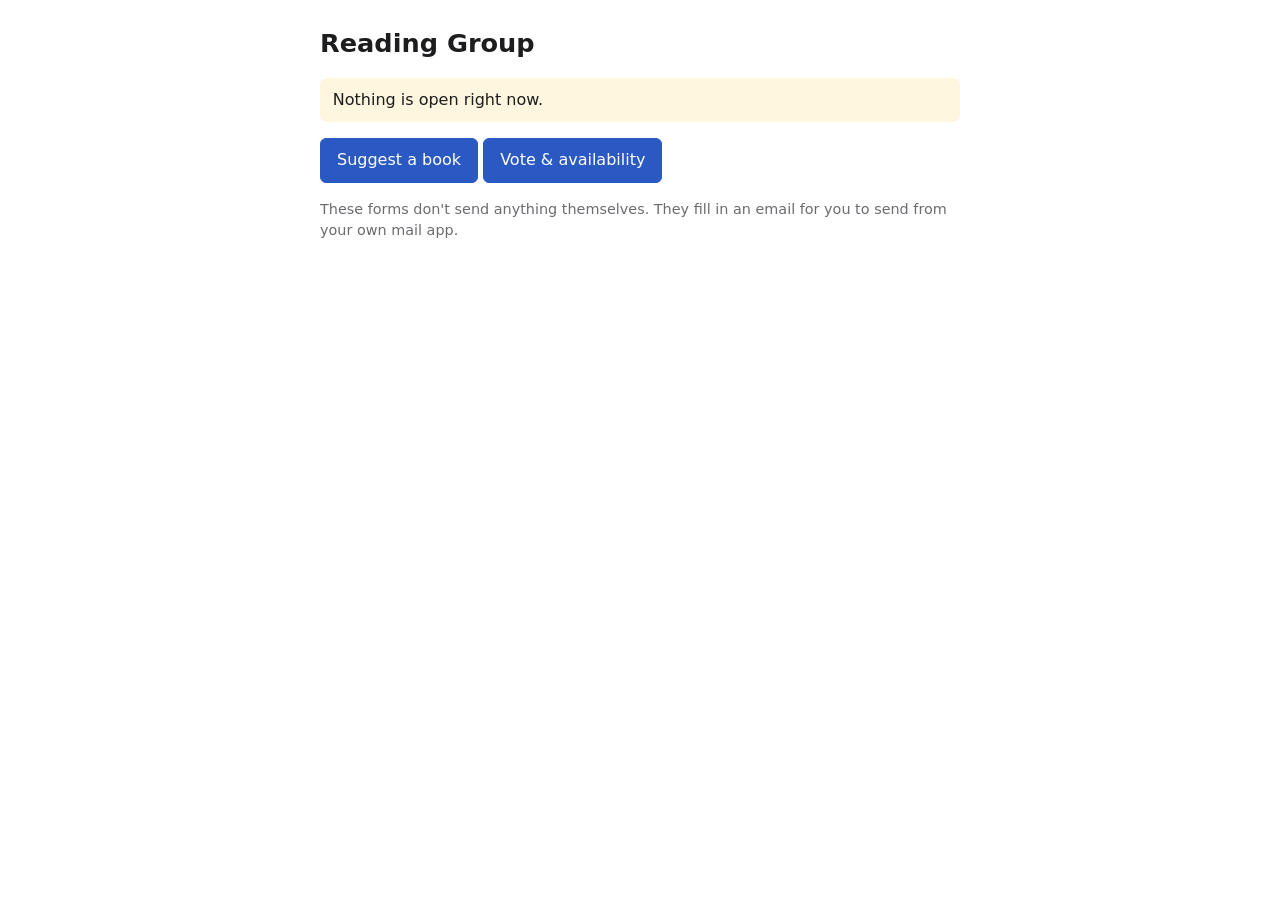
<file: docs/index.html>
<!doctype html>
<html lang="en">
<head>
  <meta charset="utf-8">
  <meta name="viewport" content="width=device-width, initial-scale=1">
  <title>Reading Group</title>
  <link rel="stylesheet" href="style.css">
</head>
<body>
  <main>
    <h1>Reading Group</h1>
    <div id="status" aria-live="polite"><p class="muted">Loading&hellip;</p></div>
    <p>
      <a class="button" href="submit.html">Suggest a book</a>
      <a class="button" href="ballot.html">Vote &amp; availability</a>
    </p>
    <p class="muted">
      These forms don't send anything themselves. They fill in an email for you to send
      from your own mail app.
    </p>
  </main>
  <script src="form.js"></script>
  <script src="ui.js"></script>
  <script src="index.js"></script>
</body>
</html>
</file>
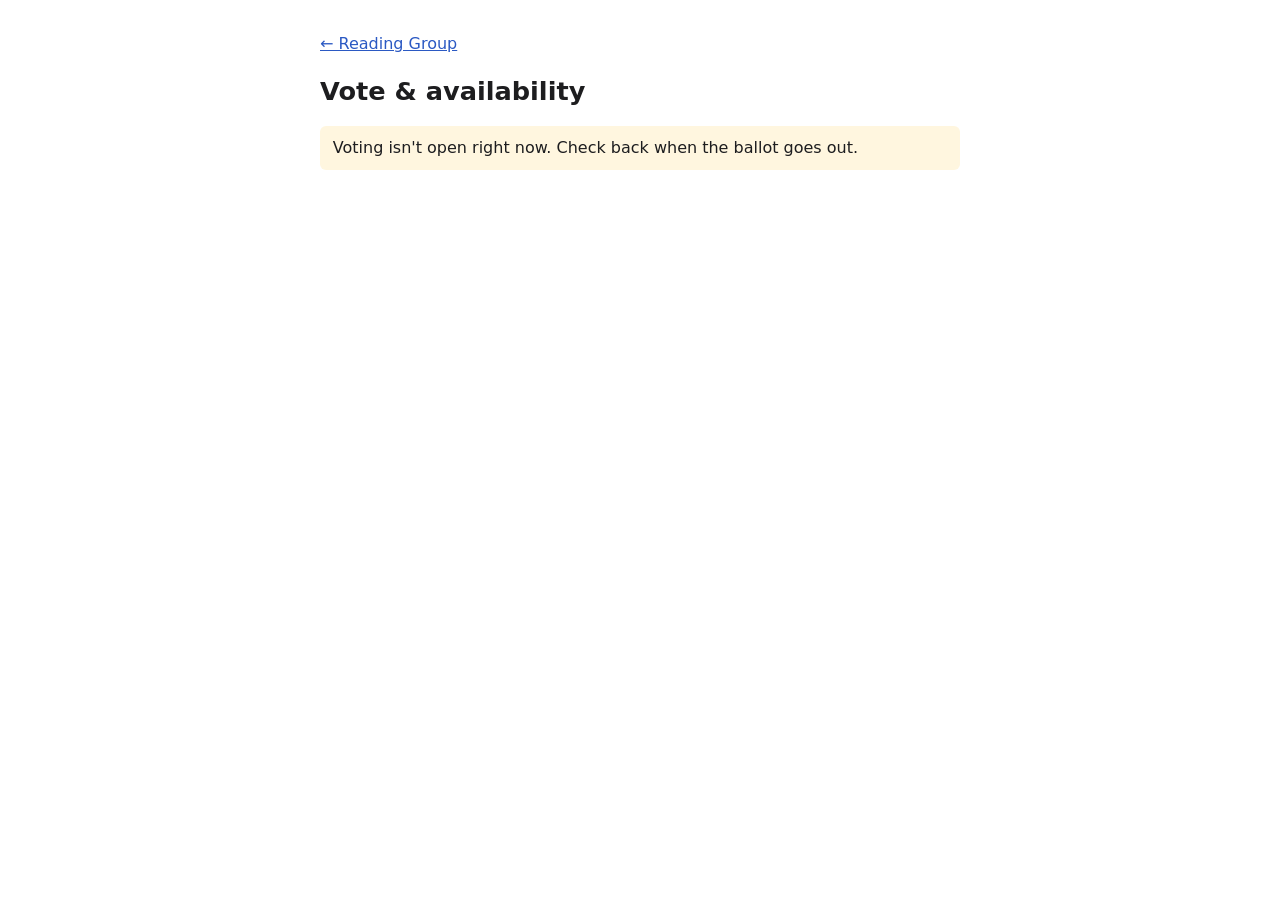
<file: docs/ballot.html>
<!doctype html>
<html lang="en">
<head>
  <meta charset="utf-8">
  <meta name="viewport" content="width=device-width, initial-scale=1">
  <title>Vote &amp; availability &middot; Reading Group</title>
  <link rel="stylesheet" href="style.css">
</head>
<body>
  <main>
    <p><a href="index.html">&larr; Reading Group</a></p>
    <h1>Vote &amp; availability</h1>
    <div id="app"><p class="muted">Loading&hellip;</p></div>
  </main>
  <script src="form.js"></script>
  <script src="ui.js"></script>
  <script src="ballot.js"></script>
</body>
</html>
</file>
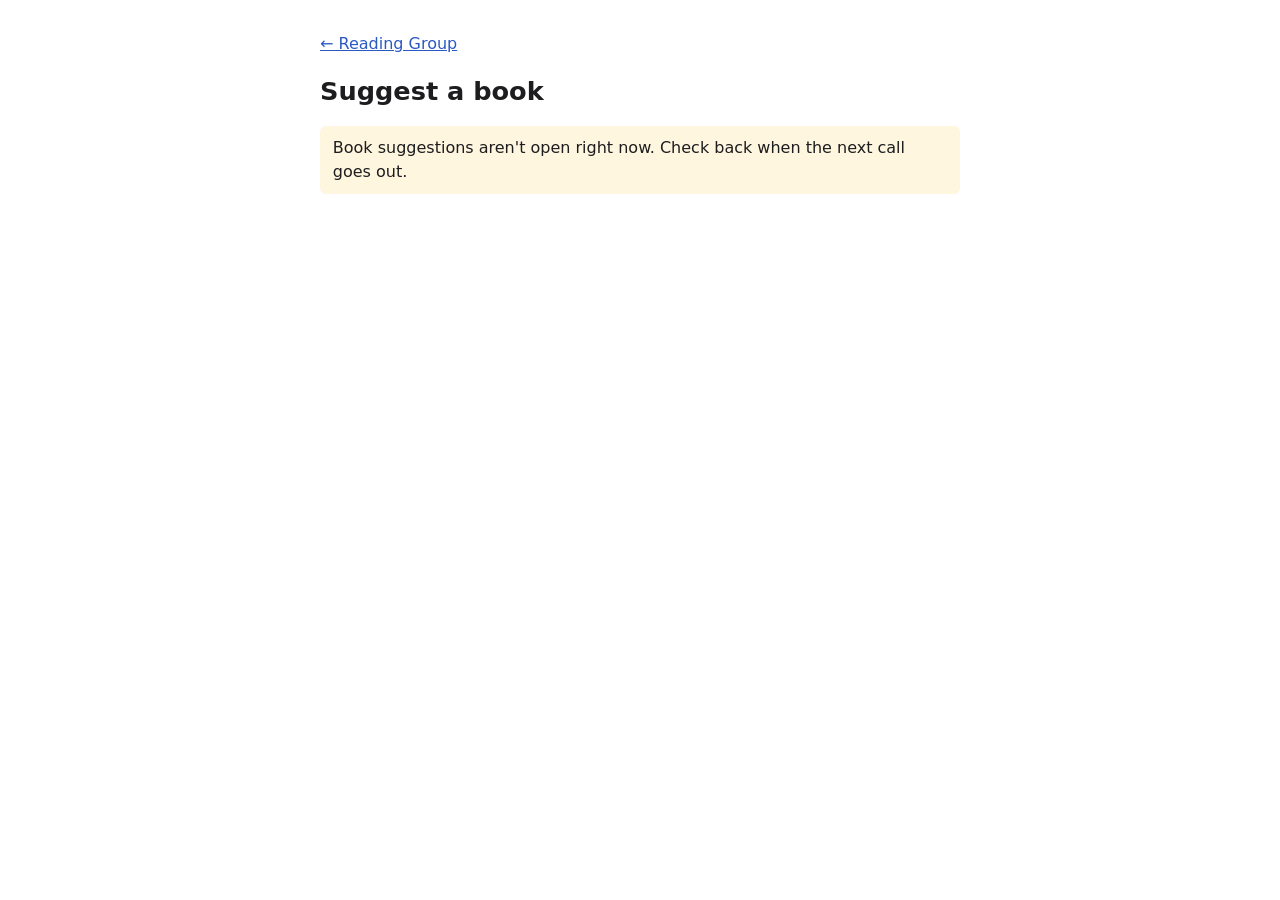
<file: docs/submit.html>
<!doctype html>
<html lang="en">
<head>
  <meta charset="utf-8">
  <meta name="viewport" content="width=device-width, initial-scale=1">
  <title>Suggest a book &middot; Reading Group</title>
  <link rel="stylesheet" href="style.css">
</head>
<body>
  <main>
    <p><a href="index.html">&larr; Reading Group</a></p>
    <h1>Suggest a book</h1>
    <div id="app"><p class="muted">Loading&hellip;</p></div>
  </main>
  <script src="form.js"></script>
  <script src="ui.js"></script>
  <script src="submit.js"></script>
</body>
</html>
</file>
<file: docs/style.css>
:root {
  --fg: #1d1d1f;
  --muted: #6b6b70;
  --bg: #ffffff;
  --accent: #2b59c3;
  --border: #d4d4d8;
  --ok: #e7f5ec;
  --warn: #fff6df;
  --error: #fdeaea;
}

@media (prefers-color-scheme: dark) {
  :root {
    --fg: #ececf0;
    --muted: #a0a0a8;
    --bg: #17171a;
    --accent: #8fb0ff;
    --border: #3a3a40;
    --ok: #17321f;
    --warn: #3a3015;
    --error: #3d1b1b;
  }
}

* { box-sizing: border-box; }

body {
  margin: 0;
  background: var(--bg);
  color: var(--fg);
  font: 16px/1.5 system-ui, -apple-system, "Segoe UI", Roboto, sans-serif;
}

main { max-width: 42rem; margin: 0 auto; padding: 1rem; }
h1 { font-size: 1.6rem; margin: 0.5rem 0 1rem; }
h2 { font-size: 1.15rem; margin: 1.5rem 0 0.25rem; }
a { color: var(--accent); }
.muted { color: var(--muted); font-size: 0.9rem; }

.field { margin: 0.75rem 0; }
.field label { display: block; font-weight: 600; margin-bottom: 0.25rem; }
input[type="text"], textarea, select {
  width: 100%;
  padding: 0.6rem;
  font: inherit;
  color: inherit;
  background: var(--bg);
  border: 1px solid var(--border);
  border-radius: 6px;
}

.check { display: flex; gap: 0.6rem; align-items: flex-start; margin: 0.4rem 0; }
.check input { width: 1.2rem; height: 1.2rem; margin-top: 0.2rem; flex: none; }

button, .button {
  display: inline-block;
  padding: 0.6rem 1rem;
  font: inherit;
  color: inherit;
  background: var(--bg);
  border: 1px solid var(--border);
  border-radius: 6px;
  text-decoration: none;
  cursor: pointer;
}
button.primary, a.button {
  background: var(--accent);
  border-color: var(--accent);
  color: #fff;
}
@media (prefers-color-scheme: dark) {
  button.primary, a.button { color: #101018; }
}
button.link {
  padding: 0.2rem 0.3rem;
  border: 0;
  background: none;
  color: var(--accent);
  font-size: 0.85rem;
}

.notice { padding: 0.6rem 0.8rem; border-radius: 6px; margin: 0.75rem 0; }
.notice.ok { background: var(--ok); }
.notice.warn { background: var(--warn); }
.notice.error { background: var(--error); }

.grid-wrap { overflow-x: auto; }
table.grid { border-collapse: collapse; margin: 0.5rem 0; }
table.grid th, table.grid td { padding: 0.15rem 0.3rem; text-align: center; }
table.grid th[scope="row"] { text-align: right; white-space: nowrap; }
table.grid td input { width: 1.4rem; height: 1.4rem; }

details { margin-top: 1rem; }
textarea[readonly] { font: 0.85rem/1.4 ui-monospace, Consolas, monospace; }
</file>
